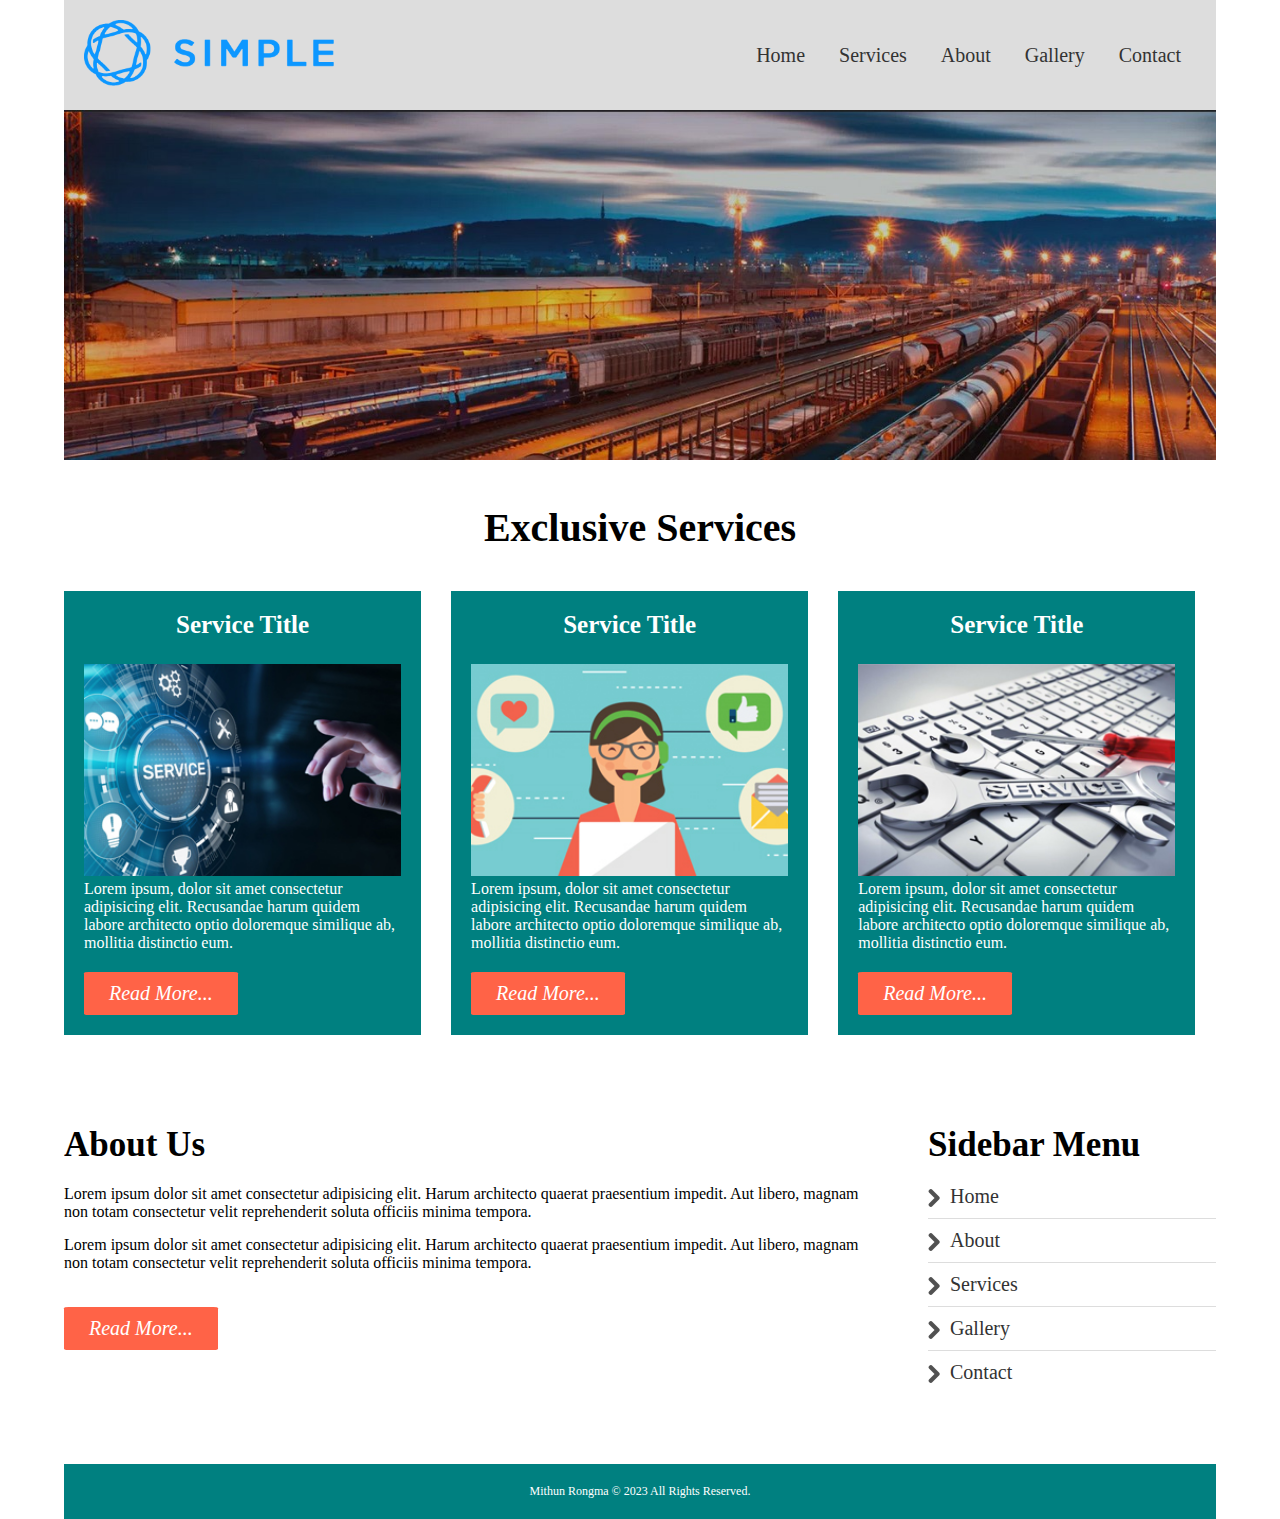
<file: index.html>
<!DOCTYPE html>
<html lang="en">
<head>
    <meta charset="UTF-8">
    <meta http-equiv="X-UA-Compatible" content="IE=edge">
    <meta name="viewport" content="width=device-width, initial-scale=1.0">
    <title>Home | Simple Project</title>
    <!--Main CSS-->
    <link rel="stylesheet" href="css/style.css">
    <!--Web fonts-->
    <link rel="preconnect" href="https://fonts.googleapis.com">
    <link rel="preconnect" href="https://fonts.gstatic.com" crossorigin>
    <link href="https://fonts.googleapis.com/css2?family=Lato:ital@0;1&display=swap" rel="stylesheet">
</head>
<body>
    <section class="main-area">
        <!--Start Header-->
        <section class="header main">
            <div class="logo">
                <a href="index.html">
                    <img src="img/logo.png" alt="logo">
                </a>
            </div>
            <div class="menu">
                <ul>
                    <li><a href="index.html">Home</a></li>
                    <li><a href="services.html">Services</a></li>
                    <li><a href="about.html">About</a></li>
                    <li><a href="gallery.html">Gallery</a></li>
                    <li><a href="contact.html">Contact</a></li>
                </ul>
            </div>
        </section>
        <!--End Header-->

        <!--Start Banner-->
        <section class="banner">
            <img src="img/bannar.jpg" alt="Banner">
        </section>
        <!--End Banner-->

        <!-- Services Start -->
        <div class="services" id="services">
            <div class="title">
                <h4>exclusive services</h4>
            </div>
            <div class="service main">
                <div class="single-service">
                    <h4>service title</h4>
                    <img src="img/service1.jpg" alt="Service 1">
                    <p>Lorem ipsum, dolor sit amet consectetur adipisicing elit. Recusandae harum quidem labore architecto optio doloremque similique ab, mollitia distinctio eum.</p>
                    <a href="services.html" class="btn">read more...</a>
                </div>
                <div class="single-service">
                    <h4>service title</h4>
                    <img src="img/service2.jpg" alt="Service 2">
                    <p>Lorem ipsum, dolor sit amet consectetur adipisicing elit. Recusandae harum quidem labore architecto optio doloremque similique ab, mollitia distinctio eum.</p>
                    <a href="services.html" class="btn">read more...</a>
                </div>
                <div class="single-service">
                    <h4>service title</h4>
                    <img src="img/service3.jpg" alt="Service 3">
                    <p>Lorem ipsum, dolor sit amet consectetur adipisicing elit. Recusandae harum quidem labore architecto optio doloremque similique ab, mollitia distinctio eum.</p>
                    <a href="services.html" class="btn">read more...</a>
                </div>
            </div>
        </div>
        <!--Services End-->

        <!-- About Start Here -->
        <div class="about main" id="about">
            <div class="about-left">
                <h4>about us</h4>
                <p>Lorem ipsum dolor sit amet consectetur adipisicing elit. Harum architecto quaerat praesentium impedit. Aut libero, magnam non totam consectetur velit reprehenderit soluta officiis minima tempora.</p>
                <p>Lorem ipsum dolor sit amet consectetur adipisicing elit. Harum architecto quaerat praesentium impedit. Aut libero, magnam non totam consectetur velit reprehenderit soluta officiis minima tempora.</p>
                <a href="about.html" class="btn">read more...</a>
            </div>
            <div class="about-menu">
                <h4>sidebar menu</h4>
                <ul>
                    <li><a href="index.html">Home</a></li>
                    <li><a href="about.html">About</a></li>
                    <li><a href="services.html">Services</a></li>
                    <li><a href="gallery.html">Gallery</a></li>
                    <li><a href="contact.html">Contact</a></li>
                </ul>
            </div>
        </div>
        <!-- About End Here -->

        <!-- Footer Start Here -->
        <div class="footer">
            <p>Mithun Rongma &copy; 2023 All rights reserved.</p>
        </div>
        <!-- Footer End Here -->

    </section>
    
</body>
</html>
</file>
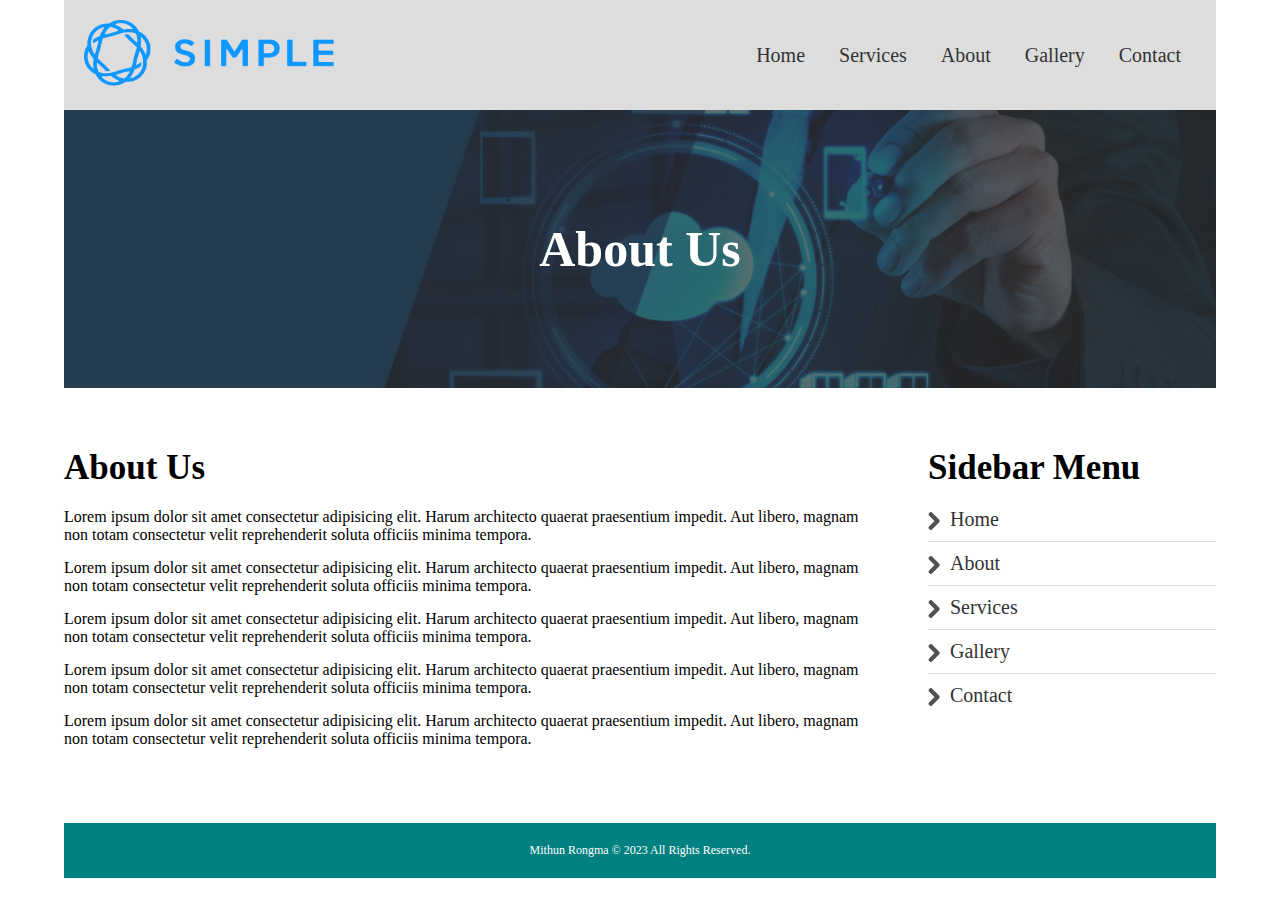
<file: about.html>
<!DOCTYPE html>
<html lang="en">
<head>
    <meta charset="UTF-8">
    <meta http-equiv="X-UA-Compatible" content="IE=edge">
    <meta name="viewport" content="width=device-width, initial-scale=1.0">
    <title>About | Sample Page</title>
    <!--Main CSS-->
    <link rel="stylesheet" href="css/style.css">
    <!--Web fonts-->
    <link rel="preconnect" href="https://fonts.googleapis.com">
    <link rel="preconnect" href="https://fonts.gstatic.com" crossorigin>
    <link href="https://fonts.googleapis.com/css2?family=Lato:ital@0;1&display=swap" rel="stylesheet">
</head>
<body>
    <section class="main-area">
        <!--Start Header-->
        <section class="header main">
            <div class="logo">
                <a href="index.html">
                    <img src="img/logo.png" alt="logo">
                </a>
            </div>
            <div class="menu">
                <ul>
                    <li><a href="index.html">Home</a></li>
                    <li><a href="services.html">Services</a></li>
                    <li><a href="about.html">About</a></li>
                    <li><a href="gallery.html">Gallery</a></li>
                    <li><a href="contact.html">Contact</a></li>
                </ul>
            </div>
        </section>
        <!--End Header-->

        <!-- Page Banner Start Here -->
        <div class="banner-page" style="background-image: url('img/page-bannar.jpg');">
            <h2>about us</h2>
        </div>
        <!-- Page Banner End Here -->

        <!-- About Start Here -->
        <div class="about main">
            <div class="about-left">
                <h4>about us</h4>
                <p>Lorem ipsum dolor sit amet consectetur adipisicing elit. Harum architecto quaerat praesentium impedit. Aut libero, magnam non totam consectetur velit reprehenderit soluta officiis minima tempora.</p>
                <p>Lorem ipsum dolor sit amet consectetur adipisicing elit. Harum architecto quaerat praesentium impedit. Aut libero, magnam non totam consectetur velit reprehenderit soluta officiis minima tempora.</p>
                <p>Lorem ipsum dolor sit amet consectetur adipisicing elit. Harum architecto quaerat praesentium impedit. Aut libero, magnam non totam consectetur velit reprehenderit soluta officiis minima tempora.</p>
                <p>Lorem ipsum dolor sit amet consectetur adipisicing elit. Harum architecto quaerat praesentium impedit. Aut libero, magnam non totam consectetur velit reprehenderit soluta officiis minima tempora.</p>
                <p>Lorem ipsum dolor sit amet consectetur adipisicing elit. Harum architecto quaerat praesentium impedit. Aut libero, magnam non totam consectetur velit reprehenderit soluta officiis minima tempora.</p>
            </div>
            <div class="about-menu">
                <h4>sidebar menu</h4>
                <ul>
                    <li><a href="index.html">Home</a></li>
                    <li><a href="about.html">About</a></li>
                    <li><a href="services.html">Services</a></li>
                    <li><a href="gallery.html">Gallery</a></li>
                    <li><a href="">Contact</a></li>
                </ul>
            </div>
        </div>
        <!-- About End Here -->

        <!-- Footer Start Here -->
        <div class="footer">
            <p>Mithun Rongma &copy; 2023 All rights reserved.</p>
        </div>
        <!-- Footer End Here -->

    </section>
    
</body>
</html>
</file>
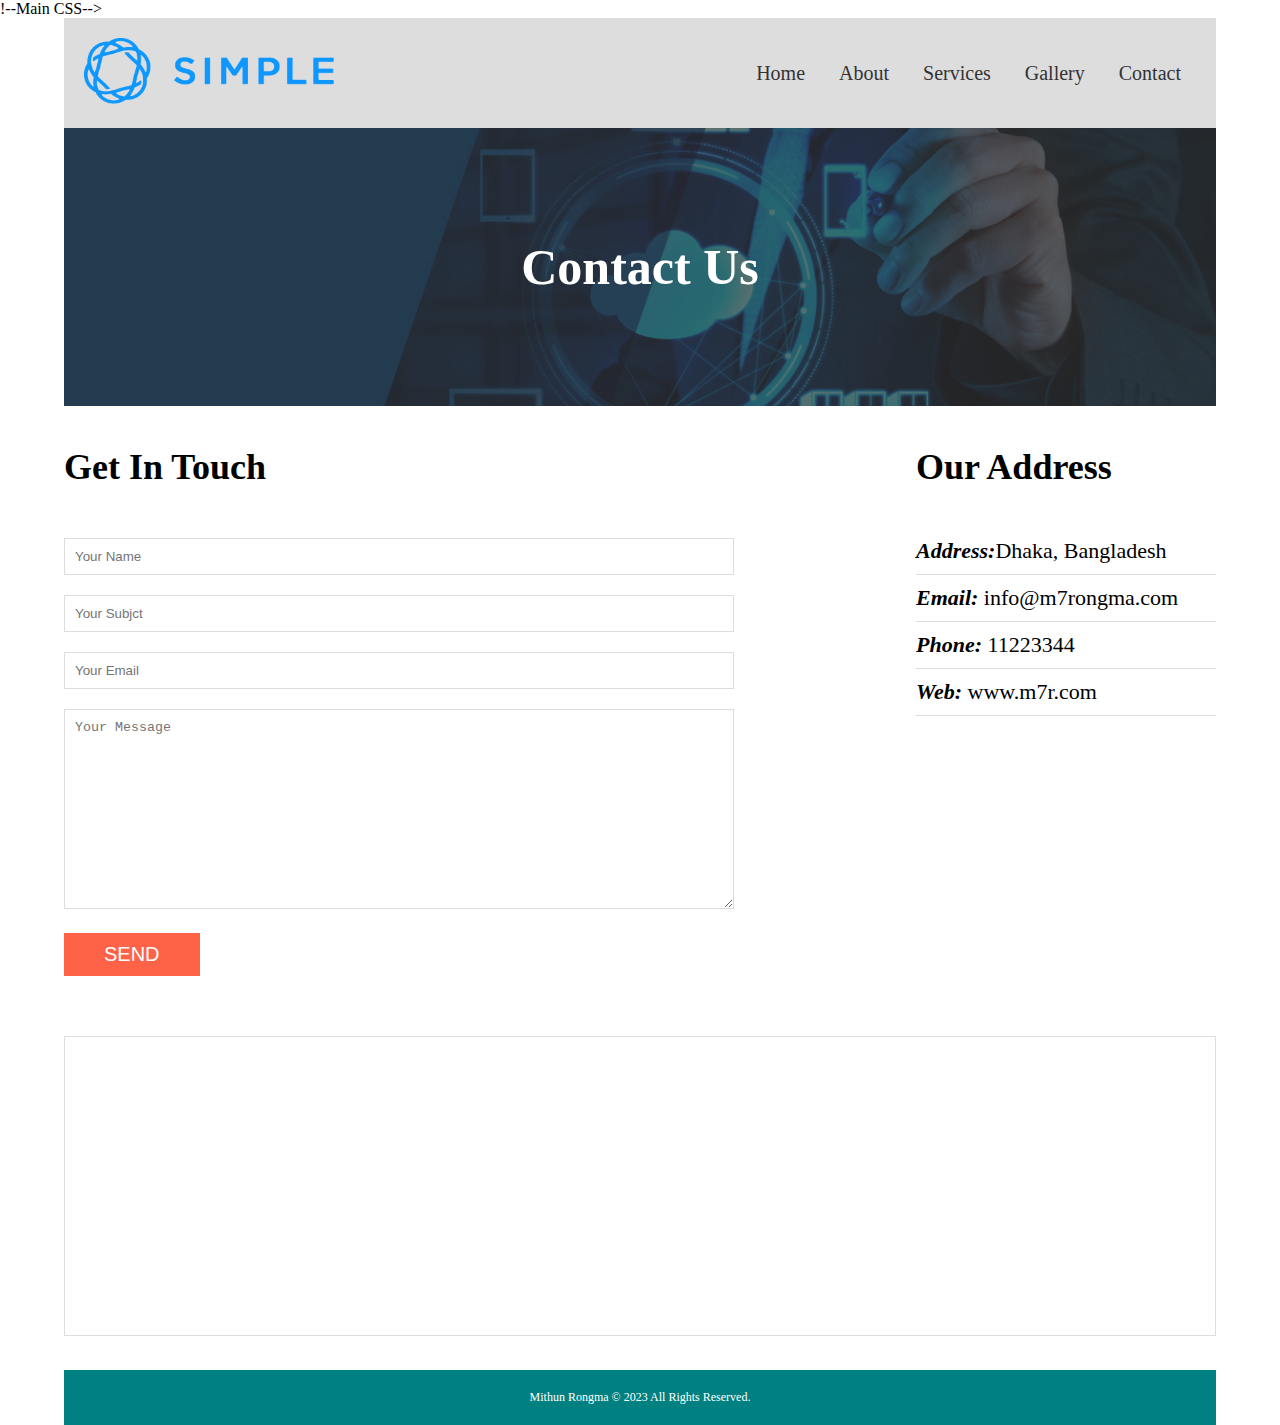
<file: contact.html>
<!DOCTYPE html>
<html lang="en">
<head>
    <meta charset="UTF-8">
    <meta http-equiv="X-UA-Compatible" content="IE=edge">
    <meta name="viewport" content="width=device-width, initial-scale=1.0">
    <title>Contact | Simple Project</title>
    !--Main CSS-->
    <link rel="stylesheet" href="css/style.css">
    <!--Web fonts-->
    <link rel="preconnect" href="https://fonts.googleapis.com">
    <link rel="preconnect" href="https://fonts.gstatic.com" crossorigin>
    <link href="https://fonts.googleapis.com/css2?family=Lato:ital@0;1&display=swap" rel="stylesheet">
</head>
<body>
    <section class="main-area">
        <!-- Header Start Here -->
        <div class="header main">
            <div class="logo">
                <a href="index.html">
                    <img src="img/logo.png" alt="Logo">
                </a>
            </div>
            <div class="menu">
                <ul>
                    <li><a href="index.html">Home</a></li>
                    <li><a href="about.html">About</a></li>
                    <li><a href="services.html">Services</a></li>
                    <li><a href="gallery.html">Gallery</a></li>
                    <li><a href="contact.html">Contact</a></li>
                </ul>
            </div>
        </div>
        <!-- Header End Here -->

        <!-- Page Banner Start Here -->
        <div class="banner-page" style="background-image: url('img/page-bannar.jpg');">
            <h2>contact us</h2>
        </div>
        <!-- Page Banner End Here -->

        <!-- Contact Start Here -->
        <div class="contact main">
            <div class="contact-form">
                <h4>get in touch</h4>
                <form>
                    <input type="text" placeholder="Your Name">
                    <input type="text" placeholder="Your Subjct">
                    <input type="email" placeholder="Your Email">
                    <textarea placeholder="Your Message"></textarea>
                    <input type="submit" value="Send">
                </form>
            </div>
            <div class="contact-address">
                <h4>our address</h4>
                <ul>
                    <li><i class="fas fa-map-marker-alt"></i> <span>Address:</span>Dhaka, Bangladesh</li>
                    <li><i class="far fa-envelope"></i> <span>Email:</span> info@m7rongma.com</li>
                    <li><i class="fas fa-phone-alt"></i> <span>Phone:</span> 11223344</li>
                    <li><i class="fas fa-globe-europe"></i> <span>Web:</span> www.m7r.com</li>
                </ul>
            </div>
        </div>
        <!-- Contact End Here -->

        <!-- Map Start Here -->
        <div class="map">
            <iframe src="https://www.google.com/maps/embed?pb=!1m18!1m12!1m3!1d424146.10282421886!2d150.65178800037788!3d-33.84735668745214!2m3!1f0!2f0!3f0!3m2!1i1024!2i768!4f13.1!3m3!1m2!1s0x6b129838f39a743f%3A0x3017d681632a850!2sSydney%20NSW%2C%20Australia!5e0!3m2!1sen!2sbd!4v1627334698161!5m2!1sen!2sbd" allowfullscreen="" loading="lazy"></iframe>
        </div>
        <!-- Map End Here -->

        <!-- Footer Start Here -->
        <div class="footer">
            <p>Mithun Rongma &copy; 2023 All rights reserved.</p>
        </div>
        <!-- Footer End Here -->
    </section>
    
</body>
</html>
</file>
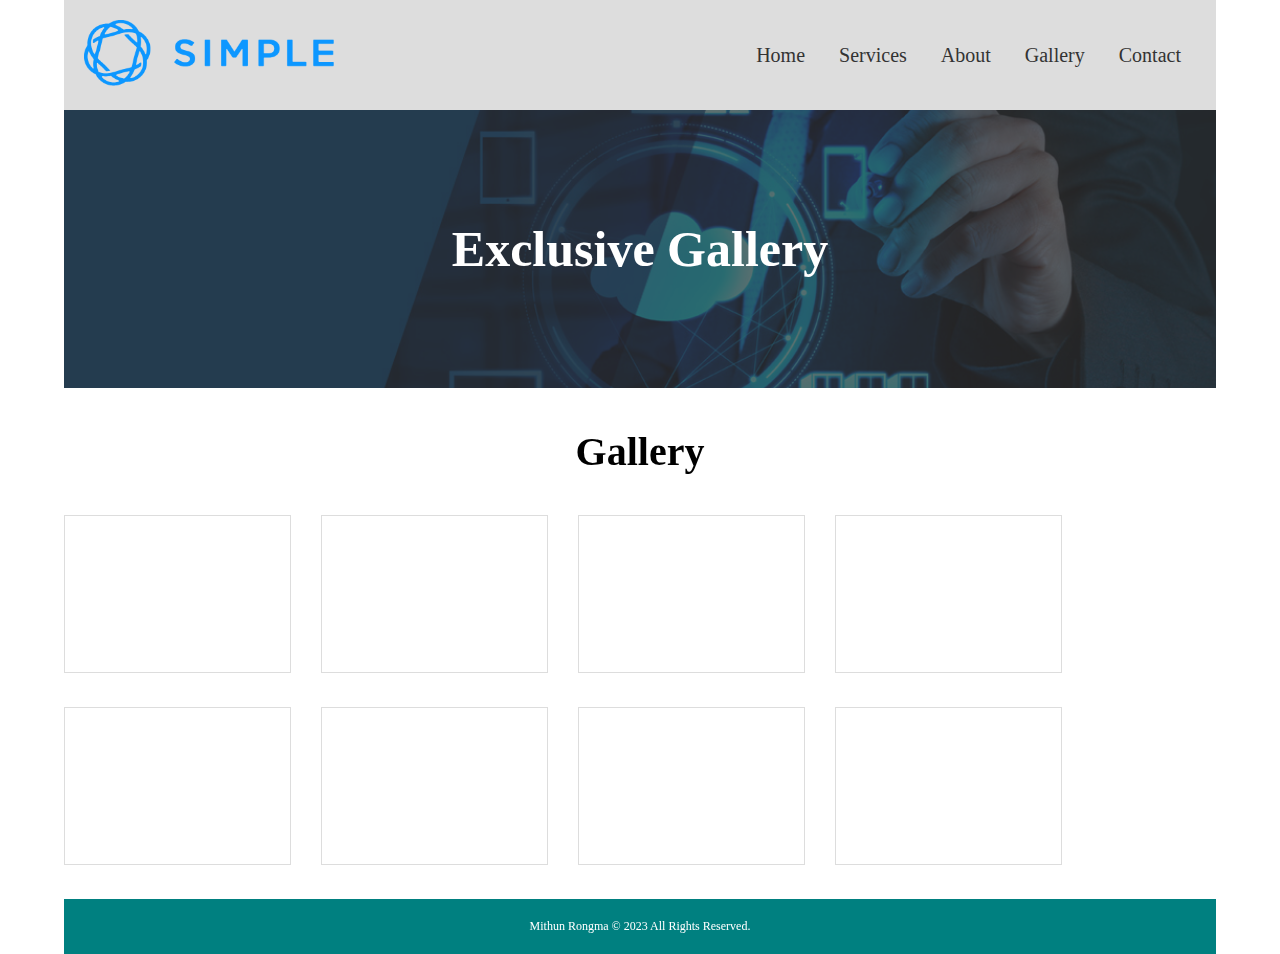
<file: gallery.html>
<!DOCTYPE html>
<html lang="en">
<head>
    <meta charset="UTF-8">
    <meta http-equiv="X-UA-Compatible" content="IE=edge">
    <meta name="viewport" content="width=device-width, initial-scale=1.0">
    <title>Gallery | Sample Project</title>
    <!--Main CSS-->
    <link rel="stylesheet" href="css/style.css">
    <!--Web fonts-->
    <link rel="preconnect" href="https://fonts.googleapis.com">
    <link rel="preconnect" href="https://fonts.gstatic.com" crossorigin>
    <link href="https://fonts.googleapis.com/css2?family=Lato:ital@0;1&display=swap" rel="stylesheet">
</head>
<body>
    <section class="main-area">
        <!--Start Header-->
        <section class="header main">
            <div class="logo">
                <a href="index.html">
                    <img src="img/logo.png" alt="logo">
                </a>
            </div>
            <div class="menu">
                <ul>
                    <li><a href="index.html">Home</a></li>
                    <li><a href="services.html">Services</a></li>
                    <li><a href="about.html">About</a></li>
                    <li><a href="gallery.html">Gallery</a></li>
                    <li><a href="contact.html">Contact</a></li>
                </ul>
            </div>
        </section>
        <!--End Header-->

        <!-- Page Banner Start Here -->
        <div class="banner-page" style="background-image: url('img/page-bannar.jpg');">
            <h2>exclusive gallery</h2>
        </div>
        <!-- Page Banner End Here -->

        <!-- Gallery Start Here -->
        <div class="gallerys">
            <div class="title">
                <h4>gallery</h4>
            </div>
            <div class="gallery main">
                <div class="single-gallery">
                    <iframe src="https://www.youtube.com/embed/pVE92TNDwUk" allow="accelerometer; autoplay; clipboard-write; encrypted-media; gyroscope; picture-in-picture" allowfullscreen></iframe>
                </div>
                <div class="single-gallery">
                    <iframe src="https://www.youtube.com/embed/pVE92TNDwUk" allow="accelerometer; autoplay; clipboard-write; encrypted-media; gyroscope; picture-in-picture" allowfullscreen></iframe>
                </div>
                <div class="single-gallery">
                    <iframe src="https://www.youtube.com/embed/pVE92TNDwUk" allow="accelerometer; autoplay; clipboard-write; encrypted-media; gyroscope; picture-in-picture" allowfullscreen></iframe>
                </div>
                <div class="single-gallery">
                    <iframe src="https://www.youtube.com/embed/pVE92TNDwUk" allow="accelerometer; autoplay; clipboard-write; encrypted-media; gyroscope; picture-in-picture" allowfullscreen></iframe>
                </div>
                <div class="single-gallery">
                    <iframe src="https://www.youtube.com/embed/pVE92TNDwUk" allow="accelerometer; autoplay; clipboard-write; encrypted-media; gyroscope; picture-in-picture" allowfullscreen></iframe>
                </div>
                <div class="single-gallery">
                    <iframe src="https://www.youtube.com/embed/pVE92TNDwUk" allow="accelerometer; autoplay; clipboard-write; encrypted-media; gyroscope; picture-in-picture" allowfullscreen></iframe>
                </div>
                <div class="single-gallery">
                    <iframe src="https://www.youtube.com/embed/pVE92TNDwUk" allow="accelerometer; autoplay; clipboard-write; encrypted-media; gyroscope; picture-in-picture" allowfullscreen></iframe>
                </div>
                <div class="single-gallery">
                    <iframe src="https://www.youtube.com/embed/pVE92TNDwUk" allow="accelerometer; autoplay; clipboard-write; encrypted-media; gyroscope; picture-in-picture" allowfullscreen></iframe>
                </div>
            </div>
        </div>
        <!-- Gallery End Here -->

        <!-- Footer Start Here -->
        <div class="footer">
            <p>Mithun Rongma &copy; 2023 All rights reserved.</p>
        </div>
        <!-- Footer End Here -->


    </section>
</body>
</html>
</file>
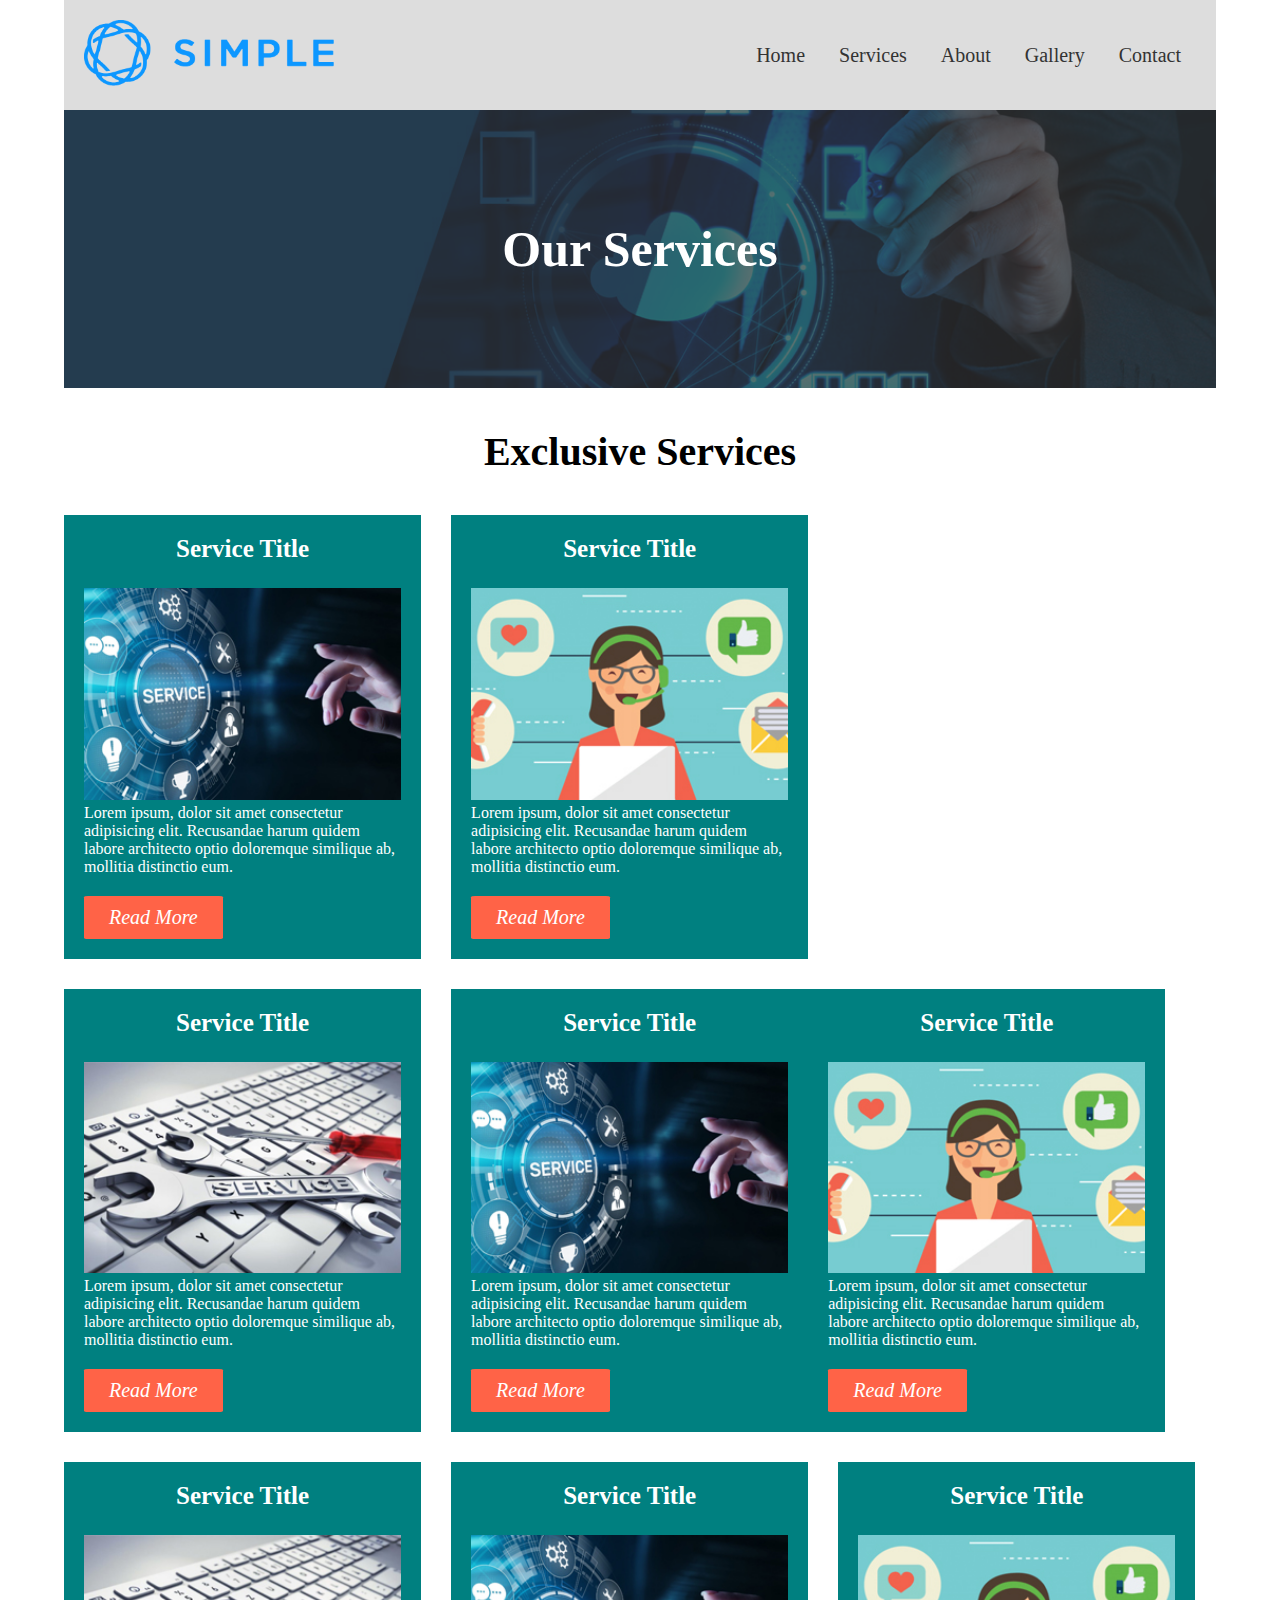
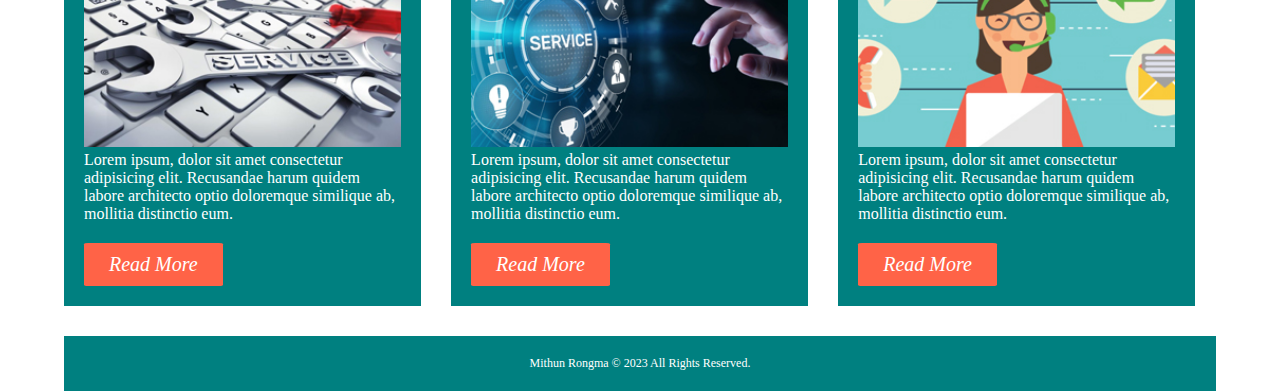
<file: services.html>
<!DOCTYPE html>
<html lang="en">
<head>
    <meta charset="UTF-8">
    <meta http-equiv="X-UA-Compatible" content="IE=edge">
    <meta name="viewport" content="width=device-width, initial-scale=1.0">
    <title>Services | Sample Project</title>
    <!--Main CSS-->
    <link rel="stylesheet" href="css/style.css">
    <!--Web fonts-->
    <link rel="preconnect" href="https://fonts.googleapis.com">
    <link rel="preconnect" href="https://fonts.gstatic.com" crossorigin>
    <link href="https://fonts.googleapis.com/css2?family=Lato:ital@0;1&display=swap" rel="stylesheet">
</head>
<body>
    <section class="main-area">
        <!--Start Header-->
        <section class="header main">
            <div class="logo">
                <a href="index.html">
                    <img src="img/logo.png" alt="logo">
                </a>
            </div>
            <div class="menu">
                <ul>
                    <li><a href="index.html">Home</a></li>
                    <li><a href="services.html">Services</a></li>
                    <li><a href="about.html">About</a></li>
                    <li><a href="gallery.html">Gallery</a></li>
                    <li><a href="contact.html">Contact</a></li>
                </ul>
            </div>
        </section>
        <!--End Header-->

        <!-- Page Banner Start Here -->
        <div class="banner-page" style="background-image: url('img/page-bannar.jpg');">
            <h2>our services</h2>
        </div>
        <!-- Page Banner End Here -->

        <!-- Services Start Here -->
        <div class="services">
            <div class="title">
                <h4>exclusive services</h4>
            </div>
            <div class="service service-page main">
                <div class="single-service">
                    <h4>service title</h4>
                    <img src="img/service1.jpg" alt="Service 1">
                    <p>Lorem ipsum, dolor sit amet consectetur adipisicing elit. Recusandae harum quidem labore architecto optio doloremque similique ab, mollitia distinctio eum.</p>
                    <a href="" class="btn">read more</a>
                </div>
                <div class="single-service">
                    <h4>service title</h4>
                    <img src="img/service2.jpg" alt="Service 2">
                    <p>Lorem ipsum, dolor sit amet consectetur adipisicing elit. Recusandae harum quidem labore architecto optio doloremque similique ab, mollitia distinctio eum.</p>
                    <a href="" class="btn">read more</a>
                </div>
                <div class="single-service">
                    <h4>service title</h4>
                    <img src="img/service3.jpg" alt="Service 3">
                    <p>Lorem ipsum, dolor sit amet consectetur adipisicing elit. Recusandae harum quidem labore architecto optio doloremque similique ab, mollitia distinctio eum.</p>
                    <a href="" class="btn">read more</a>
                </div>
                <div class="single-service">
                    <h4>service title</h4>
                    <img src="img/service1.jpg" alt="Service 3">
                    <p>Lorem ipsum, dolor sit amet consectetur adipisicing elit. Recusandae harum quidem labore architecto optio doloremque similique ab, mollitia distinctio eum.</p>
                    <a href="" class="btn">read more</a>
                </div>
                <div class="single-service">
                    <h4>service title</h4>
                    <img src="img/service2.jpg" alt="Service 3">
                    <p>Lorem ipsum, dolor sit amet consectetur adipisicing elit. Recusandae harum quidem labore architecto optio doloremque similique ab, mollitia distinctio eum.</p>
                    <a href="" class="btn">read more</a>
                </div>
                <div class="single-service">
                    <h4>service title</h4>
                    <img src="img/service3.jpg" alt="Service 3">
                    <p>Lorem ipsum, dolor sit amet consectetur adipisicing elit. Recusandae harum quidem labore architecto optio doloremque similique ab, mollitia distinctio eum.</p>
                    <a href="" class="btn">read more</a>
                </div>
                <div class="single-service">
                    <h4>service title</h4>
                    <img src="img/service1.jpg" alt="Service 3">
                    <p>Lorem ipsum, dolor sit amet consectetur adipisicing elit. Recusandae harum quidem labore architecto optio doloremque similique ab, mollitia distinctio eum.</p>
                    <a href="" class="btn">read more</a>
                </div>
                <div class="single-service">
                    <h4>service title</h4>
                    <img src="img/service2.jpg" alt="Service 3">
                    <p>Lorem ipsum, dolor sit amet consectetur adipisicing elit. Recusandae harum quidem labore architecto optio doloremque similique ab, mollitia distinctio eum.</p>
                    <a href="" class="btn">read more</a>
                </div>
            </div>
        </div>
        <!-- Services End Here -->

        <!-- Footer Start Here -->
        <div class="footer">
            <p>Mithun Rongma &copy; 2023 All rights reserved.</p>
        </div>
        <!-- Footer End Here -->
    </section>
</body>
</html>
</file>
<file: css/style.css>
* {
    margin: 0;
    padding: 0;
    box-sizing: border-box;
}
img {
    width: 100%;
}
ul {
    list-style: none;
}
.main:before,
.main:after {
    content: "";
    display: table;
    clear: both;
}
.body {
    font-size: 14px;
    line-height: 22px;
    font-family: "Lato", sans-serif;
    font-weight: 400;
}
.main-area {
    width: 90%;
    margin: 0 auto;
}

.btn {
    background-color: tomato;
    display: inline-block;
    text-transform: capitalize;
    text-decoration: none;
    padding: 10px 25px;
    color: #fff;
    font-size: 20px;
    margin-top: 20px;
    transition: 0.3s;
    font-style: italic;
    border-radius: 3%;
}
.btn:hover {
    background-color: #7fcf34;
}

/*Header CSS Start*/
.header {
    background-color: #dddddd;
    padding: 20px;
}
.logo {
    float: left;
    width: 250px;
    margin-right: 30px;
}
.menu {
    float: right;
    width: 68%;
}
.menu ul {
    text-align: right;
    margin-top: 14px;
}
.menu ul li {
    display: inline-block;
}
.menu ul li a {
    color: #333;
    text-decoration: none;
    padding: 10px 15px;
    display: block;
    font-size: 20px;
    transition: 0.3s;
}
.menu ul li a:hover {
    background-color: tomato;
    color: #fff;
}
/*Header CSS End*/

/* Services CSS start */
.service {
    width: 100%;
}
.title h4 {
    text-align: center;
    text-transform: capitalize;
    font-size: 40px;
    margin: 40px 0;
}
.single-service {
    background-color: teal;
    float: left;
    width: 30%;
    margin-right: 30px;
    padding: 20px;
    color: #fff;
}
.single-service:last-child,
.service-page .single-service:nth-child(4) {
    margin-right: 0;
}
.service-page .single-service {
    width: 227px;
    margin-bottom: 30px;
}
.single-service:last-child {
    margin-right: 0;
}
.service .single-service {
    width: 31%;
    margin-bottom: 30px;
}
.single-service h4 {
    text-align: center;
    font-size: 25px;
    text-transform: capitalize;
    margin-bottom: 25px;
}
/* Services CSS end */

/* About CSS start*/
.about {
    padding: 60px 0;
}
.about-left {
    float: left;
    width: 70%;
    margin-right: 30px;
}
.about-left h4,
.about-menu h4 {
    text-transform: capitalize;
    font-size: 35px;
    margin-bottom: 20px;
}
.about-left p {
    margin-bottom: 15px;
}
.about-menu {
    float: right;
    width: 25%;
}
.about-menu ul li {
    background-image: url("../img/arrow.png");
    background-repeat: no-repeat;
    background-position: -7px 1px;
    padding-left: 22px;
    margin-bottom: 10px;
    padding-bottom: 10px;
    border-bottom: 1px solid #ddd;
}
.about-menu ul li:last-child {
    border-bottom: 0;
}
.about-menu ul li a {
    color: #333;
    text-decoration: none;
    font-size: 20px;
    display: block;
    transition: 0.3s;
}
.about-menu ul li a:hover {
    color: tomato;
}
/*About CSS end*/

/* Gallery CSS Start*/
.single-gallery {
    float: left;
    width: 227px;
    margin-right: 30px;
    margin-bottom: 30px;
}
.single-gallery:nth-child(4),
.single-gallery:last-child {
    margin-right: 0;
}
.single-gallery iframe {
    width: 100%;
    border: 1px solid #ddd;
    padding: 3px;
}
/* Gallery CSS End*/

/* Contact CSS Start*/
.contact {
    padding: 40px 0;
}.contact-form {
    float: left;
    width: 670px;
    margin-right: 30px;
}
.contact-form h4,
.contact-address h4 {
    text-transform: capitalize;
    font-size: 36px;
    margin-bottom: 50px;
}
.contact-form form {
}
.contact-form input {
    width: 100%;
    border: 1px solid #ddd;
    padding: 10px;
    margin-bottom: 20px;
}
.contact-form textarea {
    width: 100%;
    border: 1px solid #ddd;
    padding: 10px;
    height: 200px;
    margin-bottom: 20px;
}
.contact-form input[type="submit"] {
    background-color: tomato;
    border: 0;
    text-transform: capitalize;
    color: #fff;
    font-size: 20px;
    text-transform: uppercase;
    width: auto;
    padding: 10px 40px;
    cursor: pointer;
    transition: 0.3s;
}
.contact-form input[type="submit"]:hover {
    background-color: #ff7720;
}
.contact-address {
    float: right;
    width: 300px;
}
.contact-address ul {
}
.contact-address ul li {
    border-bottom: 1px solid #ddd;
    padding-bottom: 10px;
    margin-bottom: 10px;
    font-size: 22px;
}
.contact-address ul li i {
}
.contact-address ul li span {
    font-weight: bold;
    font-style: italic;
}
.map {
    margin-bottom: 30px;
}
.map iframe {
    width: 100%;
    border: 1px solid #ddd;
    padding: 3px;
    height: 300px;
}
/* Contact CSS Start*/

/* Footer CSS start*/
.footer {
    text-align: center;
    background-color: teal;
    padding: 20px;
}
.footer p {
    color: #fff;
    text-transform: capitalize;
    font-size: 12px;
}
/* Footer CSS end*/

/* Banner page CSS start */
.banner-page {
    background-size: cover;
    background-position: center;
    padding: 110px 0;
    position: relative;
    z-index: 2;
}
.banner-page:before {
    content: "";
    position: absolute;
    width: 100%;
    height: 100%;
    left: 0;
    top: 0;
    background-color: #333;
    opacity: 0.7;
    z-index: -1;
}
.banner-page h2 {
    text-align: center;
    color: #fff;
    font-size: 50px;
    text-transform: capitalize;
}
/* Banner page CSS end */
</file>
